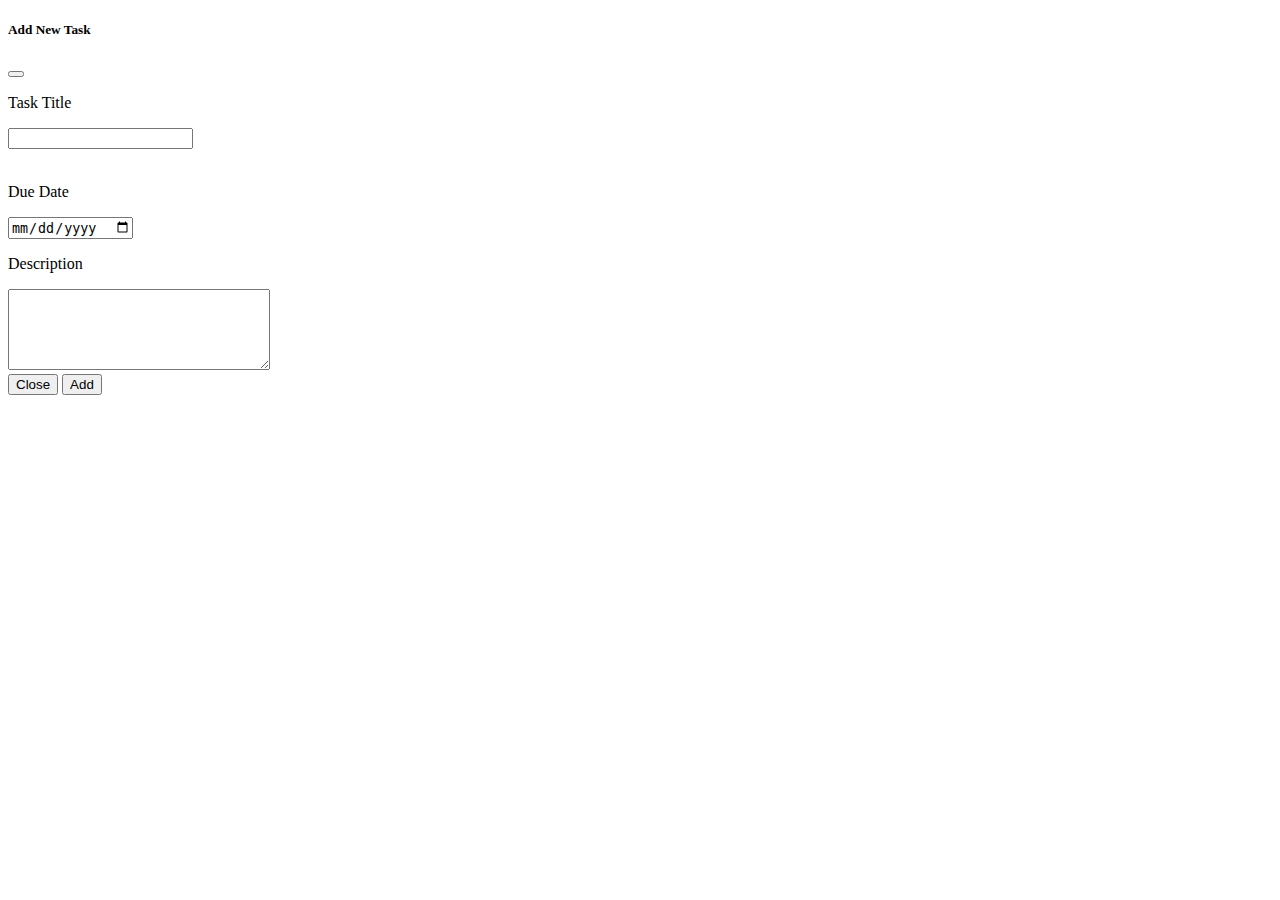
<file: testeModal.html>
<!DOCTYPE html>
<html lang="en">
  <head>
    <meta charset="UTF-8" />
    <meta http-equiv="X-UA-Compatible" content="IE=edge" />
    <meta name="viewport" content="width=device-width, initial-scale=1.0" />
    <title>Document</title>
  </head>
  <body>
    <!-- Modal -->
    <form
      class="modal fade"
      id="form"
      tabindex="-1"
      aria-labelledby="exampleModalLabel"
      aria-hidden="true"
    >
      <div class="modal-dialog">
        <div class="modal-content">
          <div class="modal-header">
            <h5 class="modal-title" id="exampleModalLabel">Add New Task</h5>
            <button
              type="button"
              class="btn-close"
              data-bs-dismiss="modal"
              aria-label="Close"
            ></button>
          </div>
          <div class="modal-body">
            <p>Task Title</p>
            <input type="text" class="form-control" name="" id="textInput" />
            <div id="msg"></div>
            <br />
            <p>Due Date</p>
            <input type="date" class="form-control" name="" id="dateInput" />
            <br />
            <p>Description</p>
            <textarea
              name=""
              class="form-control"
              id="textarea"
              cols="30"
              rows="5"
            ></textarea>
          </div>
          <div class="modal-footer">
            <button
              type="button"
              class="btn btn-secondary"
              data-bs-dismiss="modal"
            >
              Close
            </button>
            <button type="submit" id="add" class="btn btn-primary">Add</button>
          </div>
        </div>
      </div>
    </form>
  </body>
</html>
</file>
